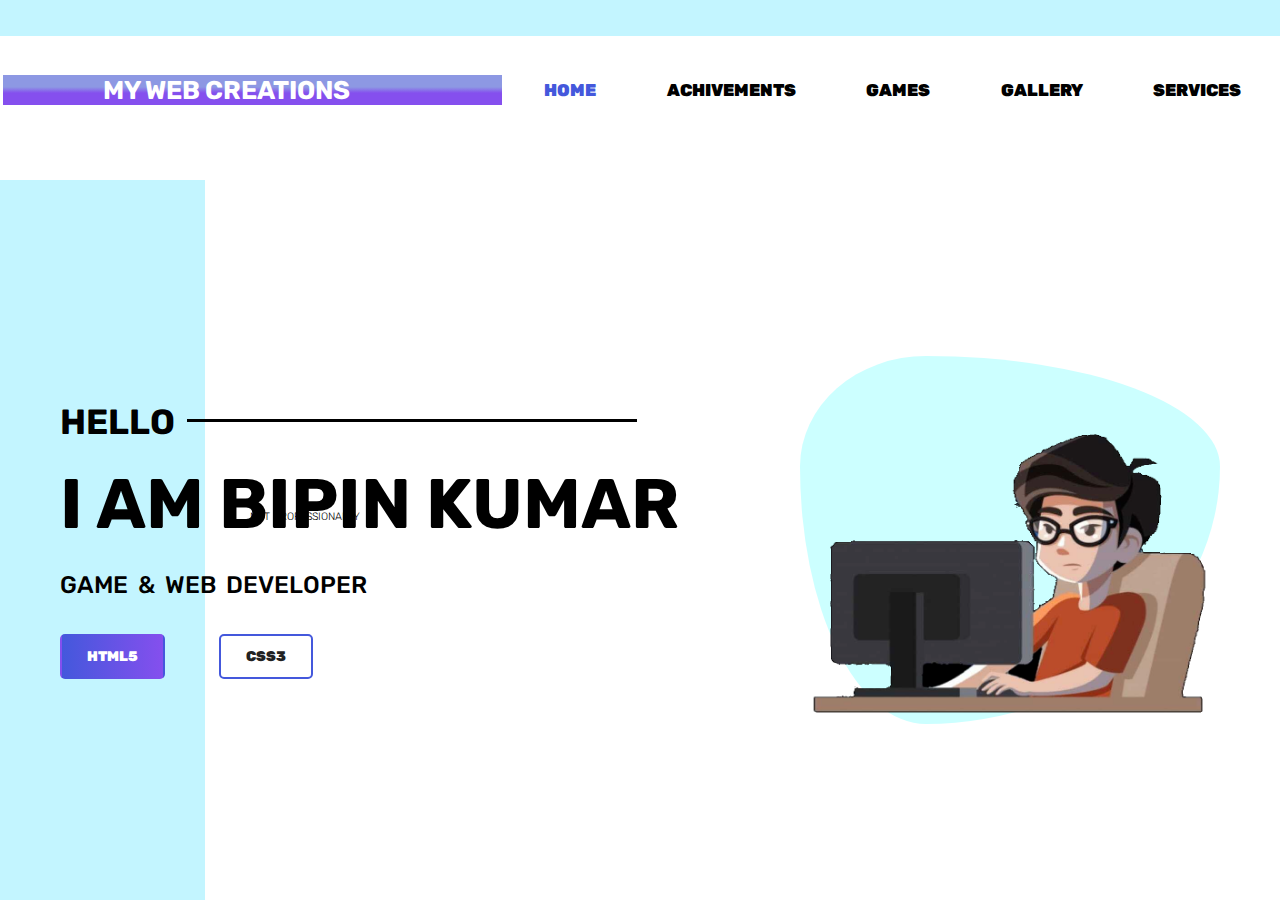
<file: index.html>
<!DOCTYPE html>
<html>
<head>
	<title></title>
	<link rel="stylesheet" type="text/css" href="css/style.css">
	<link href="https://fonts.googleapis.com/css2?family=Rubik&display=swap" rel="stylesheet">
</head>
<body>

	<header>
		<section class="navsection">
			<div class="logo">
				<h1>my web creations</h1>
			</div>
			<nav>
				<a href="" target="_blank" title="Home Page">Home</a>
				<a href="achivements.html" target="_blank" title="Achivements Page">achivements</a>
				<a href="games.html" target="_blank" title="Games Page" >Games</a>
				<a href="gallery.html" target="_blank" title="Gallery Page">gallery</a>
				<a href="services.html" target="_blank" title="Service Page">services</a>
				<!--<a href="#" target="_blank" title="About Page">About</a>-->
			</nav>
		</section>

		<main>
			<div class="leftside">
				<h3>hello</h3>
				<h1>i am bipin kumar</h1>
				<h2>game & web developer</h2>
				<h6>not professionally</h6>
				<a href="https://en.wikipedia.org/wiki/HTML5" target ="_blank" class="btn1">html5</a>
				<a href="https://en.wikipedia.org/wiki/CSS" target ="_blank" class="btn2">css3</a>
			</div>

			<div class="rightside">
				<img src="images/imAgeFore.png">
			</div>
		</main>
	</header>
	
</body>
</html>
</file>
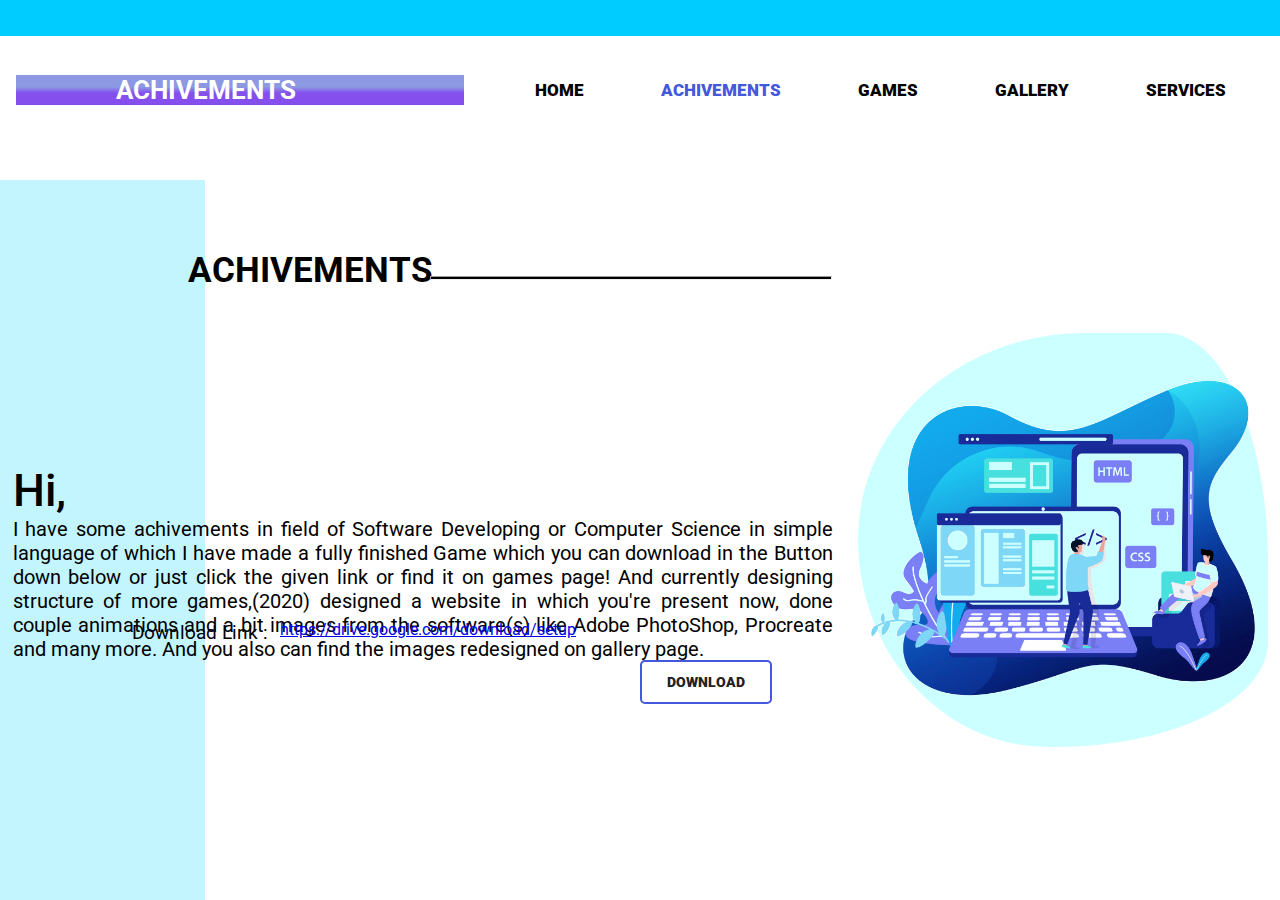
<file: achivements.html>
<!DOCTYPE html>
<html>
<head>
	<title></title>
	<link rel="stylesheet" type="text/css" href="css/achiveStyle.css">
	<link href="https://fonts.googleapis.com/css2?family=Roboto&display=swap" rel="stylesheet">
</head>
<body>

	<header>
		<section class="navsection">
			<div class="logo">
				<h1>Achivements</h1>	
			</div>
			<nav>
				<a href="index.html" target="_blank" title="Home Page">Home</a>
				<a href="" target="_blank" title="Achivements Page" class="current">achivements</a>
				<a href="games.html" target="_blank" title="Games Page" >Games</a>
				<a href="gallery.html" target="_blank" title="Gallery Page">gallery</a>
				<a href="services.html" target="_blank" title="Service Page">services</a>
				<!--<a href="#" target="_blank" title="About Page">About</a>-->
			</nav>
		</section>

		<main>
			<div class="leftside">
				<h3>Achivements</h3>
				<hr>
				<div class="hi"> Hi, </div>
				<p> I have some achivements in field of Software Developing or Computer Science in simple language of which I have made a fully finished Game which you can download in the Button down below or just click the given link or find it on games page! And currently designing structure of more games,(2020) designed a website in which you're present now, done couple animations and a bit images from the software(s) like Adobe PhotoShop, Procreate and many more. And you also can find the images redesigned on gallery page. </p>
				<div class="dLink">Download 
				Link :</div>
				<a href="https://drive.google.com/uc?export=download&id=1-kQAogDVNrN13tyPKzQi9L7yZ83d798Y" class="link">https://drive.google.com/download/setup</a>
				<a href="https://drive.google.com/uc?export=download&id=1-kQAogDVNrN13tyPKzQi9L7yZ83d798Y" class="btn1">Download
				</a>
			</div>

			<div class="rightside">
				<img src="images/webBuild.png" >
			</div>
		</main>
	</header>

</body>
</html>
</file>
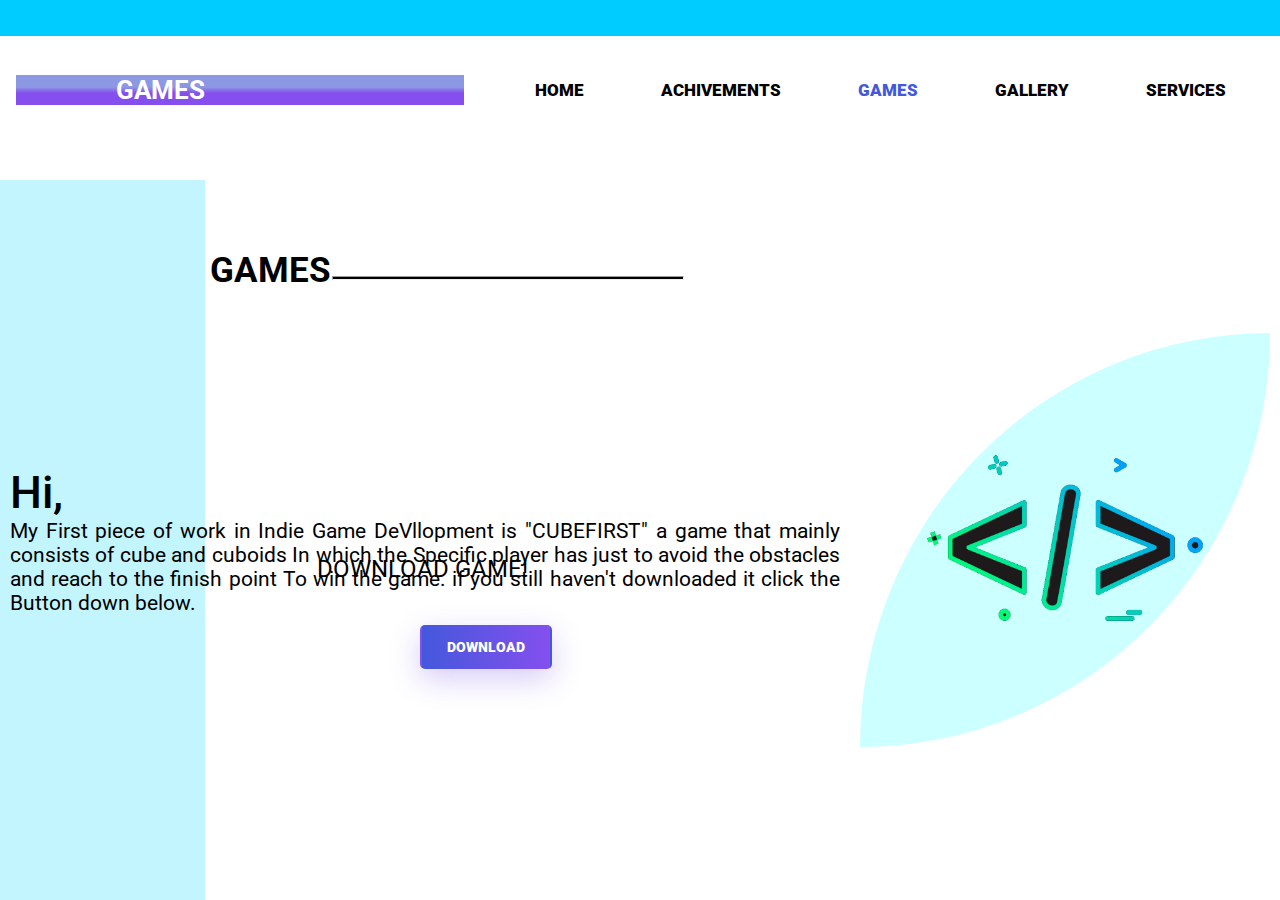
<file: games.html>
<!DOCTYPE html>
<html>
<head>
	<title></title>
	<link rel="stylesheet" type="text/css" href="css/gameStyle.css">
	<link href="https://fonts.googleapis.com/css2?family=Roboto&display=swap" rel="stylesheet">
</head>
<body>

	<header>
		<section class="navsection">
			<div class="logo">
				<h1>games</h1>	
			</div>
			<nav>
				<a href="index.html" target="_blank" title="Home Page">Home</a>
				<a href="achivements.html" target="_blank" title="Achivements Page" >achivements</a>
				<a href="" target="_blank" title="Games Page" class="current">Games</a>
				<a href="gallery.html" target="_blank" title="Gallery Page">gallery</a>
				<a href="services.html" target="_blank" title="Service Page">services</a>
				<!--<a href="#" target="_blank" title="About Page">About</a>-->
			</nav>
		</section>

		<main>
			<div class="leftside">
				<h3>Games</h3>
				<hr>
				<div class="hi"> Hi, </div>
				<p>My First piece of work in Indie Game DeVllopment is "CUBEFIRST" a game that mainly consists of cube and cuboids In which the Specific player has just to avoid the obstacles and reach to the finish point To win the game.
				if you still haven't downloaded it click the Button down below.</p>
				<div class="now">Download Game!</div>
				<a href="https://drive.google.com/uc?export=download&id=1-kQAogDVNrN13tyPKzQi9L7yZ83d798Y" target ="_blank" class="btn1">Download</a>
			</div>

			<div class="rightside">
				<img src="images/HtmlCoder.png" >
			</div>
		</main>
	</header>

</body>
</html>
</file>
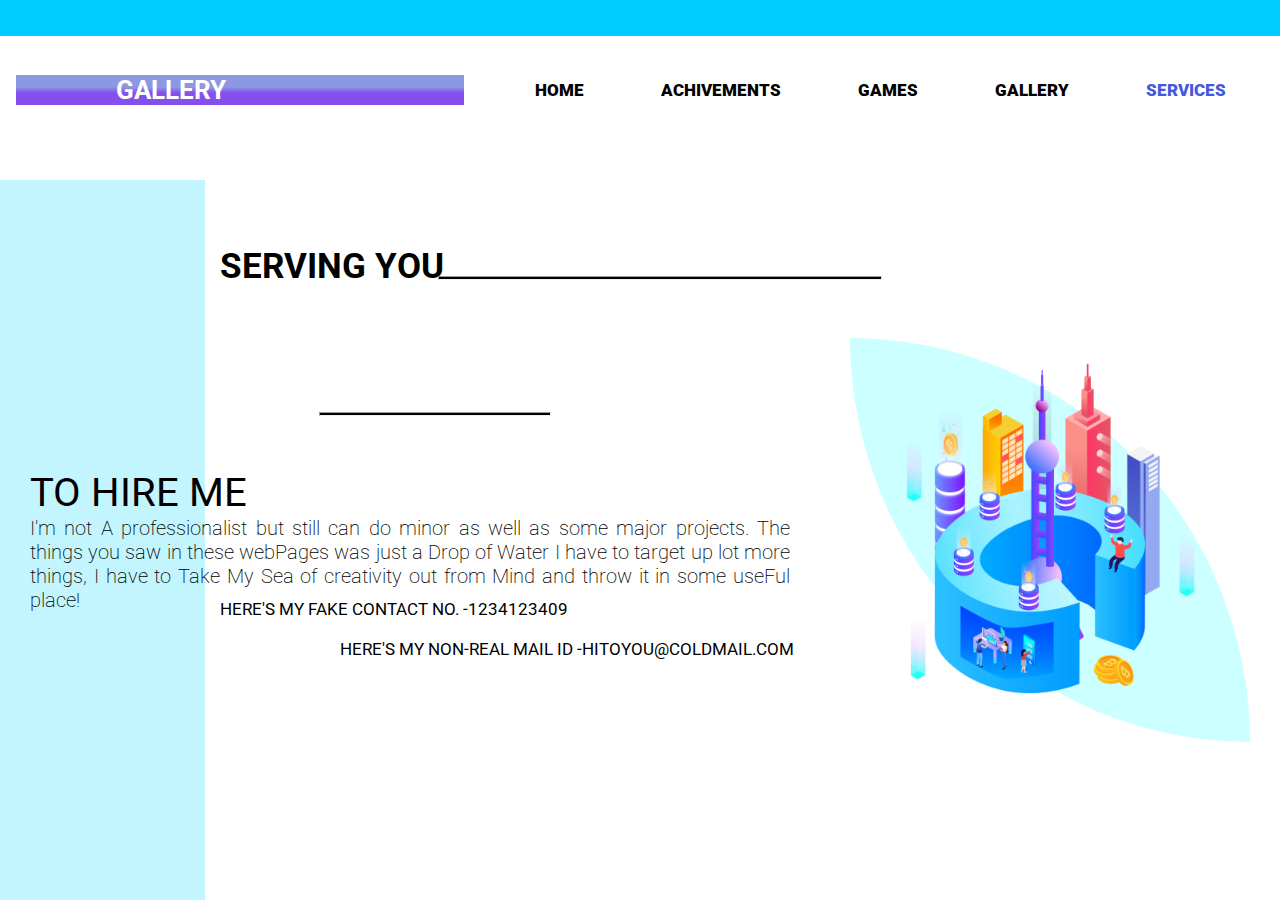
<file: services.html>
<!DOCTYPE html>
<html>
<head>
	<title></title>
	<link rel="stylesheet" type="text/css" href="css/serviceStyle.css">
	<link href="https://fonts.googleapis.com/css2?family=Roboto&display=swap" rel="stylesheet">
</head>
<body>

	<header>
		<section class="navsection">
			<div class="logo">
				<h1>gallery</h1>	
			</div>
			<nav>
				<a href="index.html" target="_blank" title="Home Page">Home</a>
				<a href="achivements.html" target="_blank" title="Achivements Page" >achivements</a>
				<a href="games.html" target="_blank" title="Games Page" >Games</a>
				<a href="gallery.html" target="_blank" title="Gallery Page" >gallery</a>
				<a href="" target="_blank" title="Service Page" class="current">services</a>
				<!--<a href="#" target="_blank" title="About Page">About</a>-->
			</nav>
		</section>

		<main>
			<div class="leftside">
				<h3>serving you</h3>
				<hr class="phela">
				<div>To hire me</div>
				<hr class="dhusra">
				<p class="bhasan">I'm not A professionalist but still can do minor as well as some major projects. The things you saw in these webPages was just a Drop of Water I have to target up lot more things, I have to Take My Sea of creativity out from Mind and throw it in some useFul place!</p>
				<div class="contact">Here's my fake Contact No. -1234123409</div>
				<div class="cold">Here's my Non-Real mail ID -hitoyou@coldmail.com</div>
			</div>

			<div class="rightside">
				<img src="images/BiTCoin.png">
			</div>
		</main>
	</header>

</body>
</html>
</file>
<file: css/style.css>
*{ margin: 0; padding: 0; font-family: 'rubik', sans-serif; }

header{
	width: 100%;
	height: 100vh;
	background-image: linear-gradient(to left, #fff 84%, #c3f5ff 20%);
}

.navsection{
	width: 100%; height: 20vh; background-color: yellow;
	display: flex; justify-content: space-around;
	align-items: center;
	background-image: linear-gradient(to top, #fff 80%, #c3f5ff 20%); 
}

.logo{
	width: 39%;
	color: #fff;
	background-image: linear-gradient(#8d98e3 40%, #854fee 60%);
	padding-left: 100px;
	box-sizing: border-box;
}

.logo h1{
	text-transform: uppercase;
	font-size: 1.6rem;
	animation: aagepiche 2s linear infinite;
	animation-direction: alternate;
}

@keyframes aagepiche{
	from{ padding-left: 40px; }
	to{ padding-right: 40px; }
}

nav{
	width: 60%;
	/*background-color: yellow;*/
	display: flex;
	justify-content: space-around;
}

nav a{
	text-decoration: none;
	text-transform: uppercase;
	color: #000;
	font-weight: 900;
	font-size: 17px;
	position: relative;
}

nav a:first-child{
	color: #4458dc;
}

nav a:before{
	content: "";
	position: absolute;
	top: 110%;
	left: 0%;
	width: 0%;
	height: 2px;
	border-bottom: 3px solid #4458dc;
	transition: all 0.4s linear;
		
}

nav a:hover:before{
	width: 100%;
}

main{
	height: 80vh;
	display: flex;
	justify-content: space-around;
	align-items: center;
}


.rightside{
	border-radius: 30% 70% 70% 30% / 30% 30% 70% 70% ;
	background-color:#ccffff;
	/*adff2f - green*/
	/*#87CEFA-main blue*/
	/*#00BFFF-deepskyblue*/
	/*#8A2BE2-indigo blue*/
}

.rightside img{
	max-width: 420px;
	height: auto;
}

.leftside{
	color: #000;
	text-transform: uppercase;
}

.leftside h3{
	font-size: 35px;
	margin-bottom: 20px;
	position: relative;
}

.leftside h3:after{
	content: "";
	width: 450px;
	height: 3px;
	position: absolute;
	top: 43%;
	left: 20.5%;
	background: #000;
}

.leftside h1{
	margin-top: 20px;
	font-size: 70px;
	margin-bottom: 25px;
}

.leftside h2{
	margin-bottom: 35px;
	font-weight: 500;
	word-spacing: 4px;
}

.leftside .btn1, .btn2{
    text-decoration: none;
	font-weight: 900;
	font-size: 14px;
	text-align: center;
	padding: 12px 25px;
	cursor: pointer;
	text-transform: uppercase;
	border-radius: 5px;
	display: inline-block;
	margin-right: 50px;
}

.leftside .btn1{
	color: #fff;
	background-image: linear-gradient(to right,#4458dc 0%, #854fee 100%);
	border: double 2px transparent;
	box-shadow: 0px 10px 30px rgba(118, 85, 225, .3),
}

.leftside .btn2{
	border: 2px solid #4458dc;
	color: #222;
	background-color: #fff;
	box-shadow: none;
}

.leftside .btn1:hover{
	border: 2px solid #4458dc;
	color: #222;
	background-color: #fff;
	box-shadow: none;
	background-image: none;
}

h6{
	font-weight: 200;
	position: absolute;
	top: 510px;
	left: 250px;
}
</file>
<file: css/achiveStyle.css>
*{margin: 0; padding: 0; font-family: 'Roboto', sans-serif;}

header{
	width: 100%;
	height: 100vh;
	background-image: linear-gradient(to left, #fff 84%, #c3f5ff 20%);
}

.navsection{
	width: 100%; height: 20vh; background-color: yellow;
	display: flex; justify-content: space-around;
	align-items: center;
	background-image: linear-gradient(to top, #fff 80%, #00ccff 20%); 
}

.logo{
	width: 35%;
	color: #fff;
	background-image: linear-gradient(#8d98e3 40%, #854fee 60%);
	padding-left: 100px;
	box-sizing: border-box;
}

.logo h1{
	text-transform: uppercase;
	font-size: 1.6rem;
	animation: aagepiche 2s linear infinite;
	animation-direction: alternate;
}

@keyframes aagepiche{
	from{ padding-left: 40px; }
	to{ padding-right: 40px; }
}

nav{
	width: 60%;
	/*background-color: yellow;*/
	display: flex;
	justify-content: space-around;
}

nav a{
	text-decoration: none;
	text-transform: uppercase;
	color: #000;
	font-weight: 900;
	font-size: 17px;
	position: relative;
}

nav a.current{
	color: #4458dc;
}

nav a:before{
	content: "";
	position: absolute;
	top: 110%;
	left: 0%;
	width: 0%;
	height: 2px;
	border-bottom: 3px solid #4458dc;
	transition: all 0.4s linear;
		
}

nav a:hover:before{
	width: 100%;
}

main{
	height: 80vh;
	display: flex;
	justify-content: space-around;
	align-items: center;
}


.rightside{
	border-radius: 100% 45% 94% 84% / 90% 100% 46% 91%  ;
	background-color:#ccffff;
	/*adff2f - green*/
	/*#87CEFA-main blue*/
	/*#00BFFF-deepskyblue*/
	/*#8A2BE2-indigo blue*/
}

.rightside img{
	max-width: 410px;
	height: auto;
}

.leftside{
	color: #000;
}

.leftside h3{
	font-size: 35px;
	margin-bottom: 20px;
	position: absolute;
	left: 188px;
	top: 250px;
	text-transform: uppercase;
}

hr{
	position: absolute;
	width: 400px;
	height: 2px;
	top: 276px;
	left: 430px;
	background: #000;
}

p{
	display:flex;
	text-align: justify;
	width: 820px;
	height: 100px;
	font-size: 20px;
}


div.hi{
	font-weight: 500;
	font-size: 45px;
}


/*.leftside h3:after{
	content: "";
	width: 450px;
	height: 3px;
	position: absolute;
	top: 43%;
	left: 50%;
	background: #000;
}*/

.leftside h1{
	margin-top: 20px;
	font-size: 70px;
	margin-bottom: 25px;
}

.leftside h2{
	margin-bottom: 35px;
	font-weight: 500;
	word-spacing: 4px;
}


.leftside .btn1{
	position: absolute;
	top: 660px;
	left: 640px;
    text-decoration: none;
	font-weight: 900;
	font-size: 14px;
	text-align: center;
	padding: 12px 25px;
	cursor: pointer;
	text-transform: uppercase;
	border-radius: 5px;
	display: inline-block;
	margin-right: 50px;
}

.leftside .btn1{
	border: 2px solid #4458dc;
	color: #222;
	background-color: #fff;
	box-shadow: none;
}

.leftside .btn1:hover{
	color: #fff;
	background-image: linear-gradient(to right,#4458dc 0%, #854fee 100%);
	border: double 2px transparent;
	box-shadow: 0px 10px 30px rgba(118, 85, 225, .3);
}

h6{
	font-weight: 200;
	position: absolute;
	top: 510px;
	left: 250px;
}

.leftside .link{
	position: absolute;
	left: 280px;
	top: 620px;
}

.leftside .dLink{
	position: absolute;
	left: 132px;
	top: 621px;
	font-size: 19px;
}
</file>
<file: css/gameStyle.css>
*{margin: 0; padding: 0; font-family: 'Roboto', sans-serif;}

header{
	width: 100%;
	height: 100vh;
	background-image: linear-gradient(to left, #fff 84%, #c3f5ff 20%);
}

.navsection{
	width: 100%; height: 20vh; background-color: yellow;
	display: flex; justify-content: space-around;
	align-items: center;
	background-image: linear-gradient(to top, #fff 80%, #00ccff 20%); 
}

.logo{
	width: 35%;
	color: #fff;
	background-image: linear-gradient(#8d98e3 40%, #854fee 60%);
	padding-left: 100px;
	box-sizing: border-box;
}

.logo h1{
	text-transform: uppercase;
	font-size: 1.6rem;
	animation: aagepiche 2s linear infinite;
	animation-direction: alternate;
}

@keyframes aagepiche{
	from{ padding-left: 40px; }
	to{ padding-right: 40px; }
}

nav{
	width: 60%;
	/*background-color: yellow;*/
	display: flex;
	justify-content: space-around;
}

nav a{
	text-decoration: none;
	text-transform: uppercase;
	color: #000;
	font-weight: 900;
	font-size: 17px;
	position: relative;
}

nav a.current{
	color: #4458dc;
}

nav a:before{
	content: "";
	position: absolute;
	top: 110%;
	left: 0%;
	width: 0%;
	height: 2px;
	border-bottom: 3px solid #4458dc;
	transition: all 0.4s linear;
		
}

nav a:hover:before{
	width: 100%;
}

main{
	height: 80vh;
	display: flex;
	justify-content: space-around;
	align-items: center;
}


.rightside{
	border-radius: 100% 0% 100% 0% / 100% 0% 100% 0% ;
	background-color:#ccffff;
	/*adff2f - green*/
	/*#87CEFA-main blue*/
	/*#00BFFF-deepskyblue*/
	/*#8A2BE2-indigo blue*/
}

.rightside img{
	max-width: 410px;
	height: auto;
}

.leftside{
	color: #000;
}

.leftside h3{
	font-size: 35px;
	margin-bottom: 20px;
	position: absolute;
	left: 210px;
	top: 250px;
	text-transform: uppercase;
}

hr{
	position: absolute;
	width: 350px;
	height: 2px;
	top: 276px;
	left: 332px;
	background: #000;
}

p{
	display: flex;
	text-align: justify;
	width: 830px;
	font-size: 21px;
	word-spacing: 0.1px;
}


div.hi{
	font-weight: 500;
	font-size: 45px;
}


/*.leftside h3:after{
	content: "";
	width: 450px;
	height: 3px;
	position: absolute;
	top: 43%;
	left: 50%;
	background: #000;
}*/

.leftside h1{
	margin-top: 20px;
	font-size: 70px;
	margin-bottom: 25px;
}

.leftside .now{
	text-transform: uppercase;
	font-size: 24px;
	position: absolute;
	display: flex;
	left: 24.8%;
	top: 555px;
}

.leftside h2{
	margin-bottom: 35px;
	font-weight: 500;
	word-spacing: 4px;
}

.leftside .btn1{
	position: absolute;
	top: 625px;
	left: 420px;
    text-decoration: none;
	font-weight: 900;
	font-size: 14px;
	text-align: center;
	padding: 12px 25px;
	cursor: pointer;
	text-transform: uppercase;
	border-radius: 5px;
	display: inline-block;
	margin-right: 50px;
	color: #fff;
	background-image: linear-gradient(to right,#4458dc 0%, #854fee 100%);
	border: double 2px transparent;
	box-shadow: 0px 10px 30px rgba(118, 85, 225, .3)
}


.leftside .btn1:hover{
	border: 2px solid #4458dc;
	color: #222;
	background-color: #fff;
	box-shadow: none;
	background-image: none;
}

h6{
	font-weight: 200;
	position: absolute;
	top: 510px;
	left: 250px;
}
</file>
<file: css/serviceStyle.css>
*{margin: 0; padding: 0; font-family: 'Roboto', sans-serif;}

header{
	width: 100%;
	height: 100vh;
	background-image: linear-gradient(to left, #fff 84%, #c3f5ff 20%);
}

.navsection{
	width: 100%; height: 20vh; background-color: yellow;
	display: flex; justify-content: space-around;
	align-items: center;
	background-image: linear-gradient(to top, #fff 80%, #00ccff 20%); 
}

.logo{
	width: 35%;
	color: #fff;
	background-image: linear-gradient(#8d98e3 40%, #854fee 60%);
	padding-left: 100px;
	box-sizing: border-box;
}

.logo h1{
	text-transform: uppercase;
	font-size: 1.6rem;
	animation: aagepiche 2s linear infinite;
	animation-direction: alternate;
}

@keyframes aagepiche{
	from{ padding-left: 40px; }
	to{ padding-right: 40px; }
}

nav{
	width: 60%;
	/*background-color: yellow;*/
	display: flex;
	justify-content: space-around;
}

nav a{
	text-decoration: none;
	text-transform: uppercase;
	color: #000;
	font-weight: 900;
	font-size: 17px;
	position: relative;
}

nav a.current{
	color: #4458dc;
}

nav a:before{
	content: "";
	position: absolute;
	top: 110%;
	left: 0%;
	width: 0%;
	height: 2px;
	border-bottom: 3px solid #4458dc;
	transition: all 0.4s linear;
		
}

nav a:hover:before{
	width: 100%;
}

main{
	height: 80vh;
	display: flex;
	justify-content: space-around;
	align-items: center;
}


.rightside{
	border-radius: 0% 100% 0% 100% / 0% 100% 0% 100% ;
	background-color:#ccffff;
	/*adff2f - green*/
	/*#87CEFA-main blue*/
	/*#00BFFF-deepskyblue*/
	/*#8A2BE2-indigo blue*/
}

.rightside img{
	max-width: 400px;
	height: auto;

}

.leftside{
	color: #000;
}

.leftside h3{
	font-size: 35px;
	margin-bottom: 20px;
	position: absolute;
	left: 220px;
	top: 246px;
	text-transform: uppercase;
}

hr{
	position: absolute;
	width: 442px;
	height: 2px;
	top: 276px;
	left: 438px;
	background: #000;
}



/*.leftside h3:after{
	content: "";
	width: 450px;
	height: 3px;
	position: absolute;
	top: 43%;
	left: 50%;
	background: #000;
}*/

.leftside h1{
	margin-top: 20px;
	font-size: 70px;
	margin-bottom: 25px;
}


h6{
	font-weight: 200;
	position: absolute;
	top: 510px;
	left: 250px;
}

.leftside div{
	font-weight: 400;
	font-size: 40px;
	text-transform: uppercase;
}

hr.dhusra{
	position: absolute;
	width: 230px;
	height: 2px;
	top: 412px;
	left: 319px;
	background: #000;
}


.leftside .bhasan{
	text-align: justify;
	display: flex;
	font-weight: 200;
	max-width: 760px;
	font-size: 20px;
}

div.contact{
	position: absolute;
	font-size: 16.5px;
	top: 600px;
	left: 220px;
}

div.cold{
	position: absolute;
	left: 340px;
	top: 640px;
	font-size: 16.5px;
}
</file>
